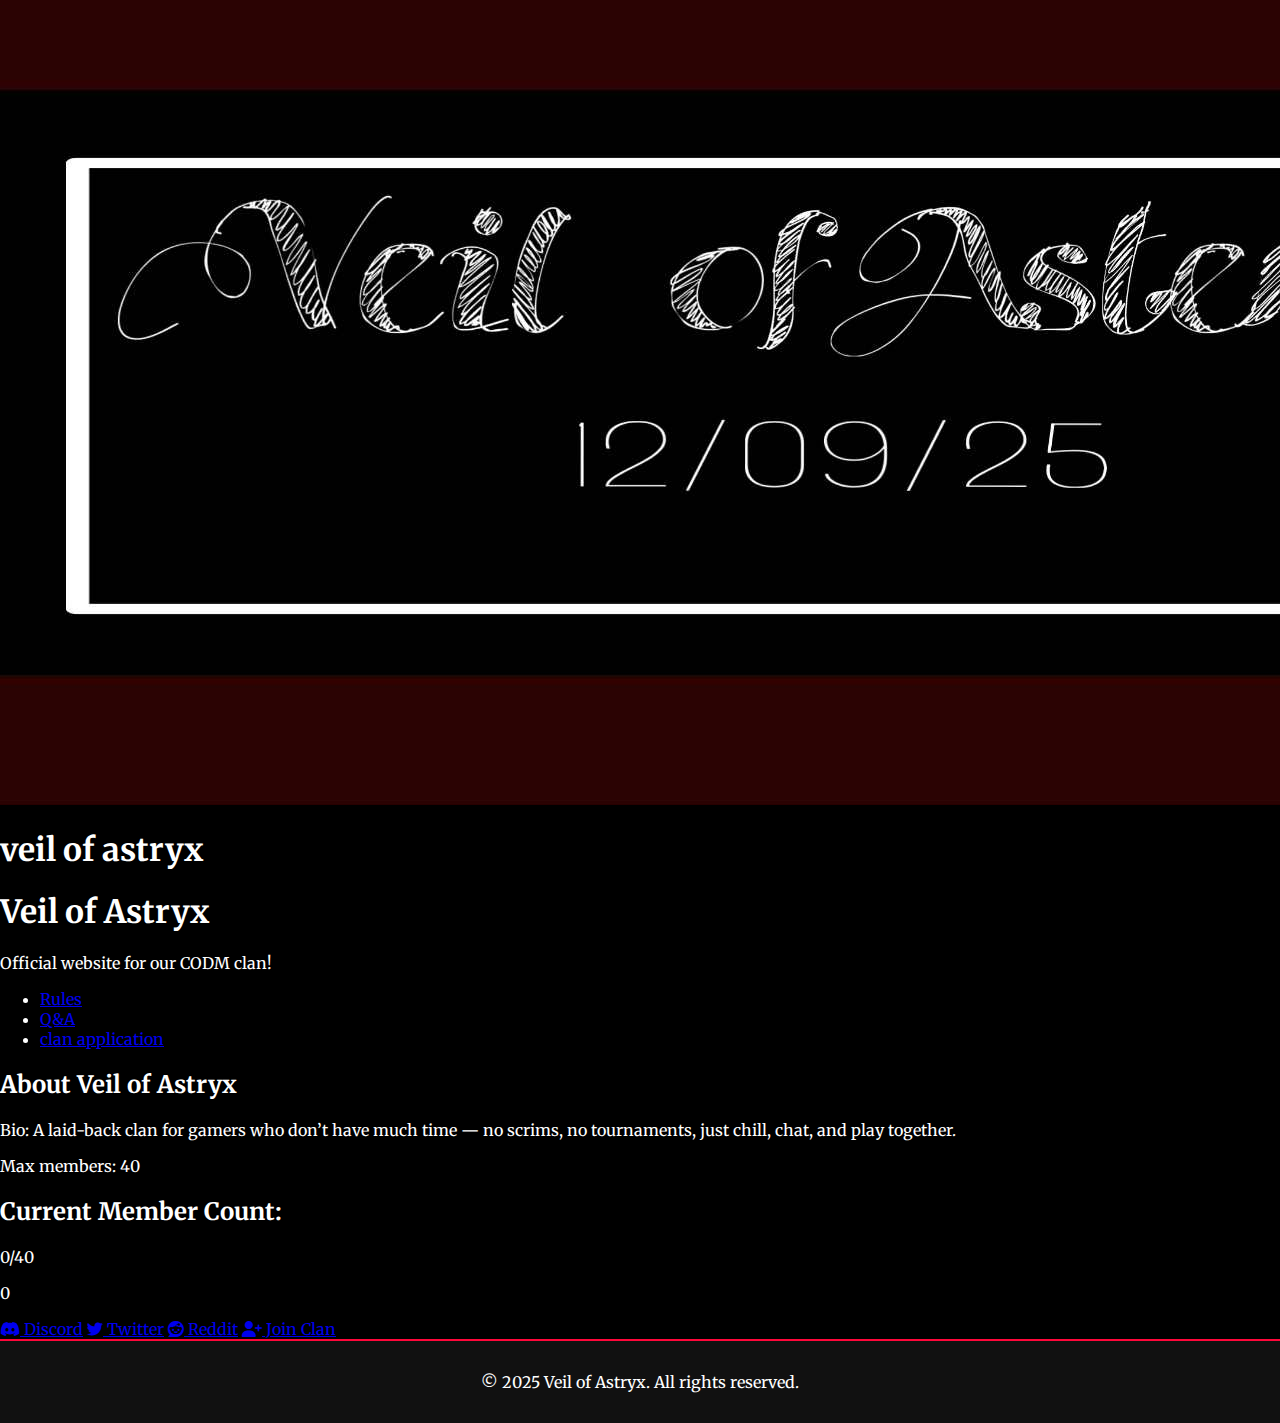
<file: index.html>
<!DOCTYPE html>
<html lang="en">
<head>
  <meta charset="UTF-8">
  <meta name="viewport" content="width=device-width, initial-scale=1.0">
  <title>Veil of Astryx</title>


  <!-- Google Fonts -->
  <link href="https://fonts.googleapis.com/css2?family=Meshed+Display&family=Merriweather&display=swap" rel="stylesheet">

  <!-- Font Awesome for icons -->
  <link rel="stylesheet" href="https://cdnjs.cloudflare.com/ajax/libs/font-awesome/6.4.0/css/all.min.css">

  <!-- Link to CSS -->
  <link rel="stylesheet" href="style.css">
</head>
<body>

  <header class="moving-banner">
    <img src="banner.jpg" id="baner-img" alt="Clan Banner">   
    <div class="banner.text">
      <h1>veil of astryx</h1>
    </div>
  <header>
    <h1>Veil of Astryx</h1>
    <p>Official website for our CODM clan!</p>
  </header>

  <nav>
    <ul>
      <li><a href="rules.html">Rules</a></li>
      <li><a href="qna.html">Q&A</a></li>
      <li><a href="join.html">clan application</a></li>
    </ul>
  </nav>

  <main>
    <section>
      <h2>About Veil of Astryx</h2>
      <p>Bio: A laid-back clan for gamers who don’t have much time — no scrims, no tournaments, just chill, chat, and play together.</p>
      <p>Max members: 40</p>
    </section>

    <section id="member-status">
      <h2>Current Member Count:</h2>
      <p id="member-count">0/40</p>
      <p id="join-status">0</p>
    </section>

    <section class="icon-buttons">
      <a href="https://discord.com" target="_blank"><i class="fab fa-discord"></i> Discord</a>
      <a href="https://twitter.com" target="_blank"><i class="fab fa-twitter"></i> Twitter</a>     
      <a href="https://discord.com" target="_blank"><i class="fab fa-reddit"></i> Reddit</a>

      <a href="join.html"><i class="fas fa-user-plus"></i> Join Clan</a>
    </section>
  </main>

  <footer>
    <p>© 2025 Veil of Astryx. All rights reserved.</p>
  </footer>

  <script src="script.js"></script>
</body>
</html>
<link rel="stylesheet" href="style.css">
</file>
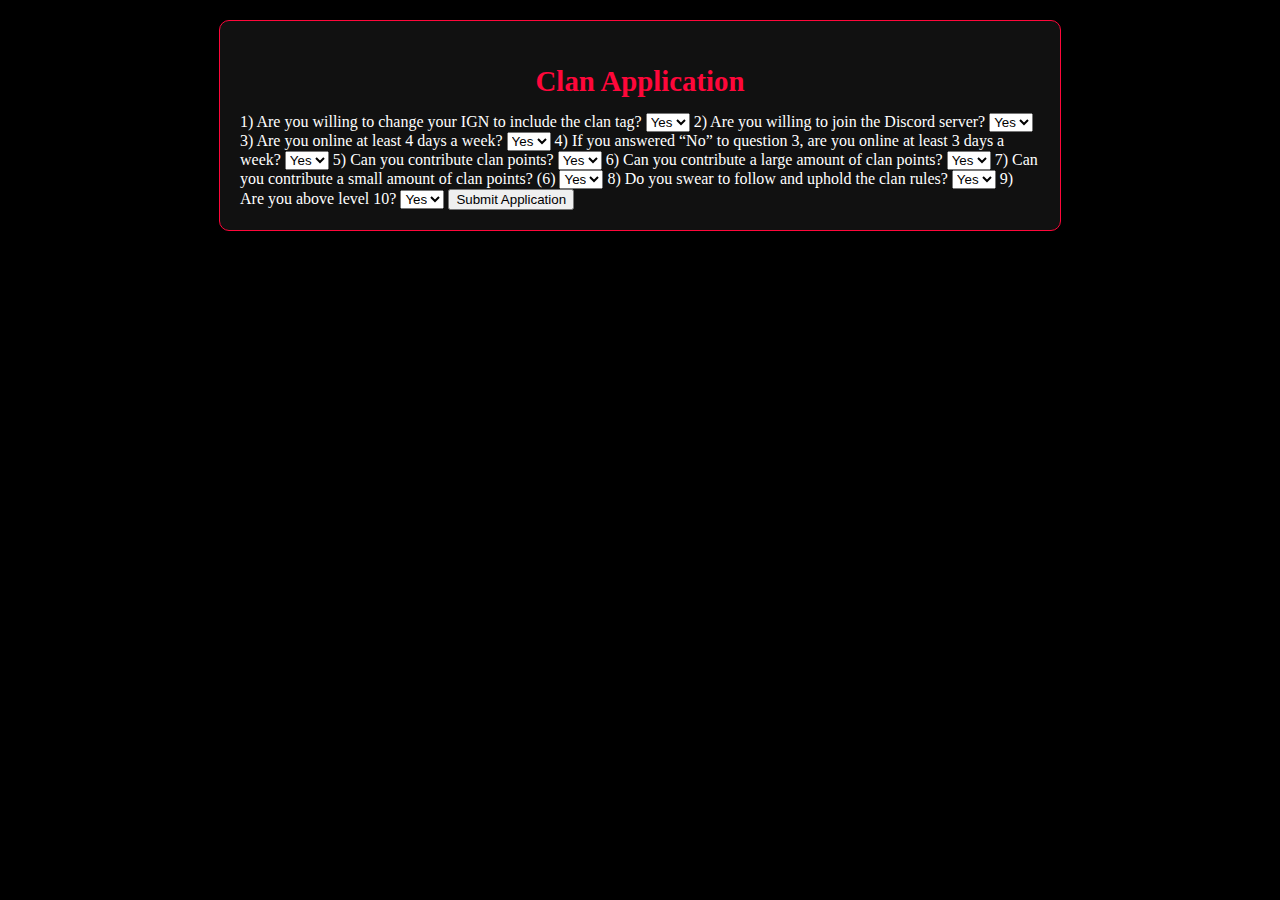
<file: apply.html>
<!DOCTYPE html>
<html lang="en">
<head>
  <meta charset="UTF-8">
  <meta name="viewport" content="width=device-width, initial-scale=1.0">
  <title>Clan Application</title>
  <link rel="stylesheet" href="style.css">
</head>
<body>

  <section class="info-box">
    <h2>Clan Application</h2>

    <form id="clanForm">

      <label>1) Are you willing to change your IGN to include the clan tag?</label>
      <select id="q1">
        <option value="yes">Yes</option>
        <option value="no">No</option>
      </select>

      <label>2) Are you willing to join the Discord server?</label>
      <select id="q2">
        <option value="yes">Yes</option>
        <option value="no">No</option>
      </select>

      <label>3) Are you online at least 4 days a week?</label>
      <select id="q3">
        <option value="yes">Yes</option>
        <option value="no">No</option>
      </select>

      <label>4) If you answered “No” to question 3, are you online at least 3 days a week?</label>
      <select id="q4">
        <option value="yes">Yes</option>
        <option value="no">No</option>
      </select>

      <label>5) Can you contribute clan points?</label>
      <select id="q5">
        <option value="yes">Yes</option>
        <option value="no">No</option>
      </select>

      <label>6) Can you contribute a large amount of clan points?</label>
      <select id="q6">
        <option value="yes">Yes</option>
        <option value="no">No</option>
      </select>

      <label>7) Can you contribute a small amount of clan points? (6)</label>
      <select id="q7">
        <option value="yes">Yes</option>
        <option value="no">No</option>
      </select>

      <label>8) Do you swear to follow and uphold the clan rules?</label>
      <select id="q8">
        <option value="yes">Yes</option>
        <option value="no">No</option>
      </select>

      <label>9) Are you above level 10?</label>
      <select id="q9">
        <option value="yes">Yes</option>
        <option value="no">No</option>
      </select>

      <button type="submit">Submit Application</button>

    </form>
  </section>

  <script src="application-check.js"></script>
</body>
</html>
</file>
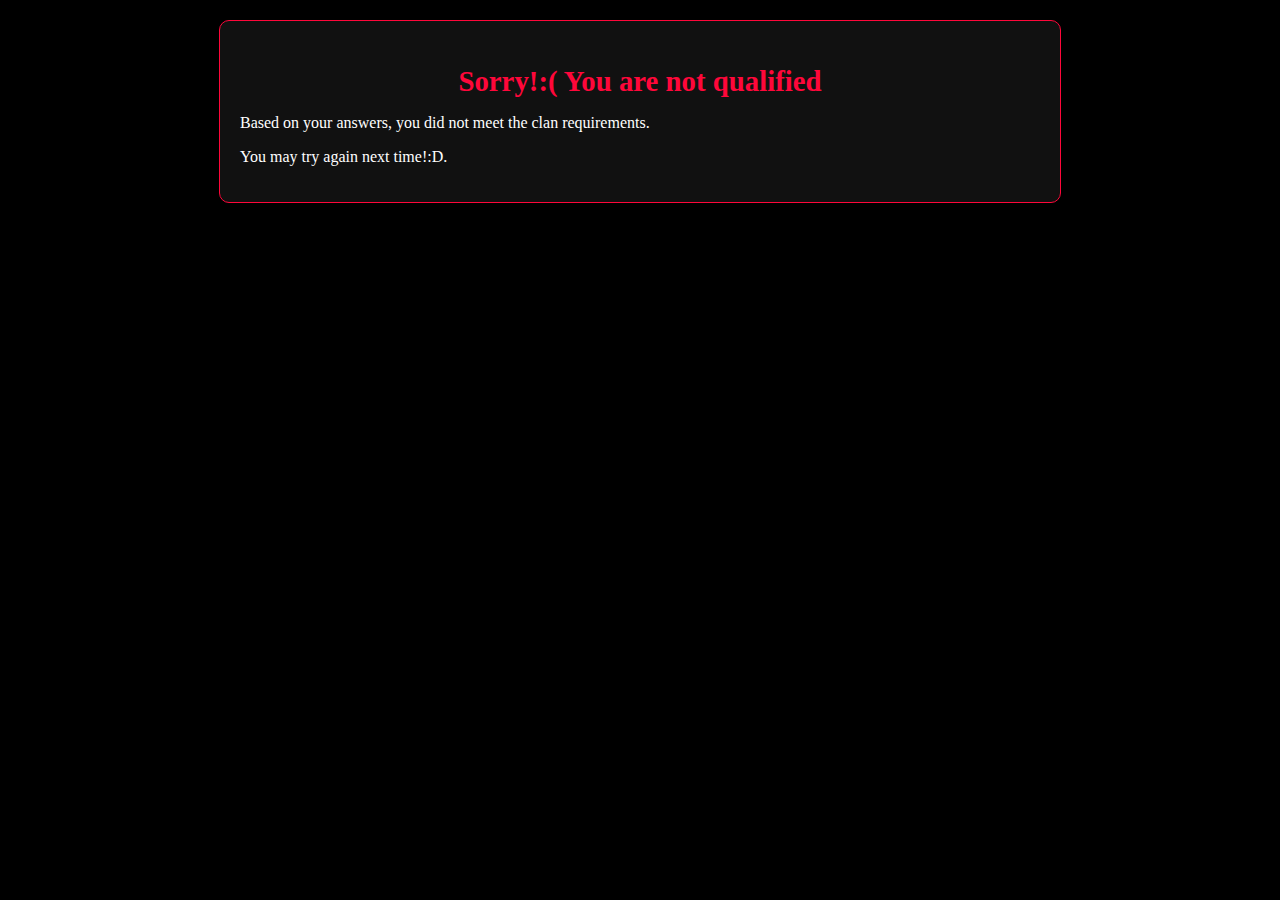
<file: fail.html>
<!DOCTYPE html>
<html>
<head>
  <title>Not Qualified</title>
  <link rel="stylesheet" href="style.css">
</head>
<body>

<section class="info-box">
  <h2>Sorry!:( You are not qualified</h2>
  <p>Based on your answers, you did not meet the clan requirements.</p>
  <p>You may try again next time!:D.</p>
</section>

</body>
</html>
</file>
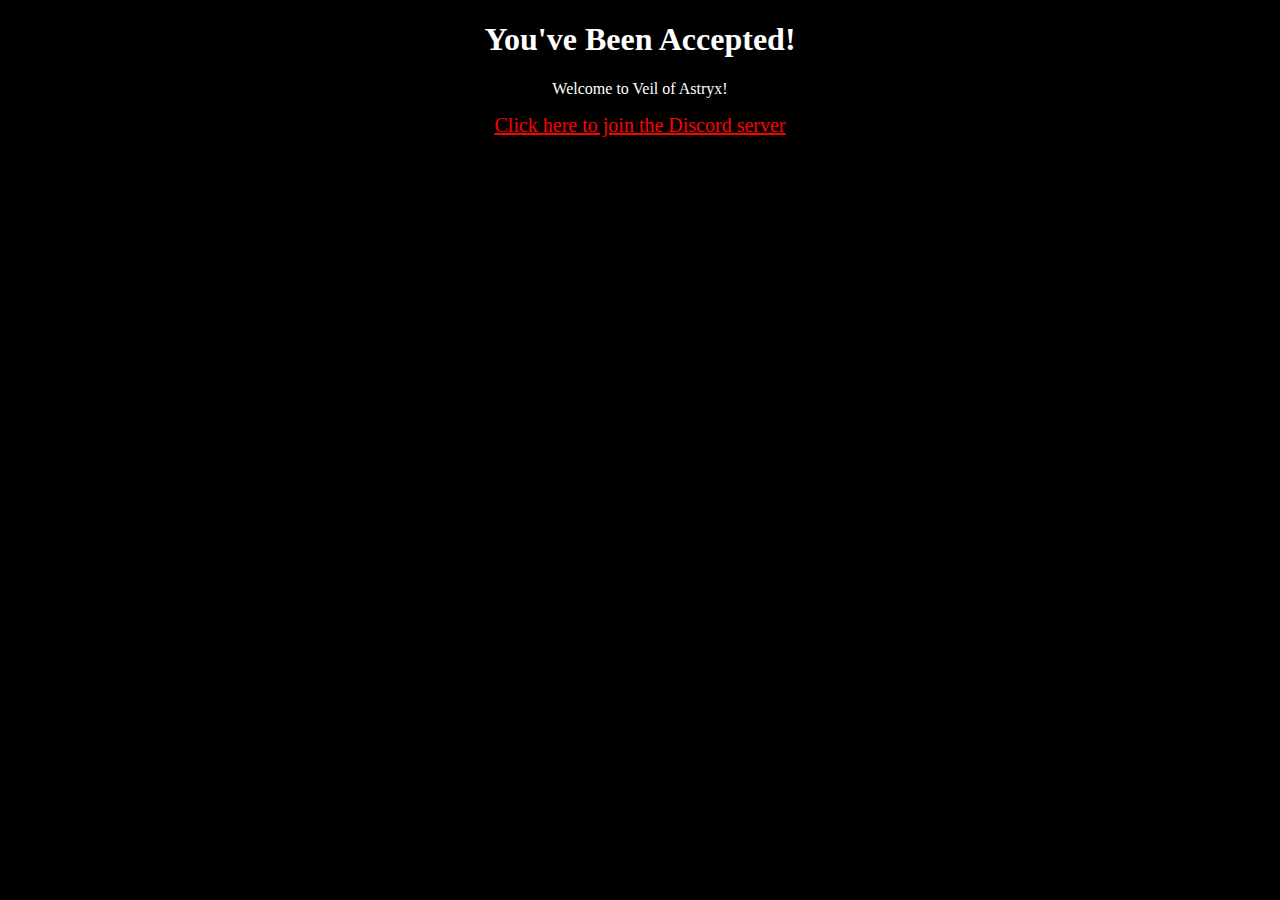
<file: pass.html>
<!DOCTYPE html>
<html>
<body style="text-align:center; color:white; background:black;">
  <h1>You've Been Accepted!</h1>
  <p>Welcome to Veil of Astryx!</p>

  <a href="YOUR_DISCORD_INVITE_LINK" style="color:red; font-size:20px;">
    Click here to join the Discord server
  </a>
</body>
</html>
</file>
<file: style.css>
/* GLOBAL PAGE STYLE */
body {
  font-family: 'Merriweather', serif;
  background-color: #000;
  color: #fff;
  margin: 0;
  padding: 0;
}

/* MOVING BANNER */
.banner {
  position: relative;
  height: 300px;      /* FULL SIZE */
  overflow: hidden;
}

.banner img {
  width: 100%;
  height: 400px;      /* TALLER to allow movement */
  position: absolute;
  top: 0;
  left: 0;
  object-fit: cover;
  transition: none;
}

/* INTRO TEXT — NO BOX */
.intro-text {
  background: none !important;
  border: none !important;
  padding: 0 !important;
  margin: 25px auto;
  max-width: 900px;
  text-align: center;
  font-size: 1.2em;
  line-height: 1.6em;
}

/* QUICK LINKS */
.quick-links {
  text-align: center;
  margin: 20px 0;
}

.quick-links a {
  background-color: #ff073a;
  color: #fff;
  padding: 10px 18px;
  margin: 0 10px;
  border-radius: 5px;
  text-decoration: none;
  font-weight: bold;
  display: inline-block;
  transition: 0.3s;
}

.quick-links a:hover {
  background-color: #fff;
  color: #ff073a;
}

/* INFO BOXES */
.info-box {
  max-width: 800px;
  margin: 20px auto;
  background-color: #111;
  border: 1px solid #ff073a;
  border-radius: 10px;
  padding: 20px;
}

.info-box h2 {
  text-align: center;
  color: #ff073a;
  margin-bottom: 15px;
  font-size: 1.8em;
}

.box-content {
  display: flex;
  justify-content: space-between;
  align-items: center;
  gap: 20px;
}

.box-content p {
  flex: 1;
  font-size: 1.1em;
}

.box-content img {
  width: 170px;
  height: 170px;
  object-fit: cover;
  border-radius: 10px;
  border: 2px solid #ff073a;
}

/* SOCIALS */
.socials {
  text-align: center;
  margin: 30px 0;
}

.socials a {
  font-size: 2em;
  margin: 0 15px;
  color: #ff073a;
  transition: 0.3s;
}

.socials a:hover {
  color: #fff;
}

/* FOOTER */
footer {
  text-align: center;
  padding: 15px;
  background-color: #111;
  border-top: 2px solid #ff073a;
}

/* MOBILE FIXES */
@media (max-width: 600px) {
  .box-content {
    flex-direction: column;
    text-align: center;
  }

  .box-content img {
    width: 100%;
    max-width: 300px;
  }
}
</file>
